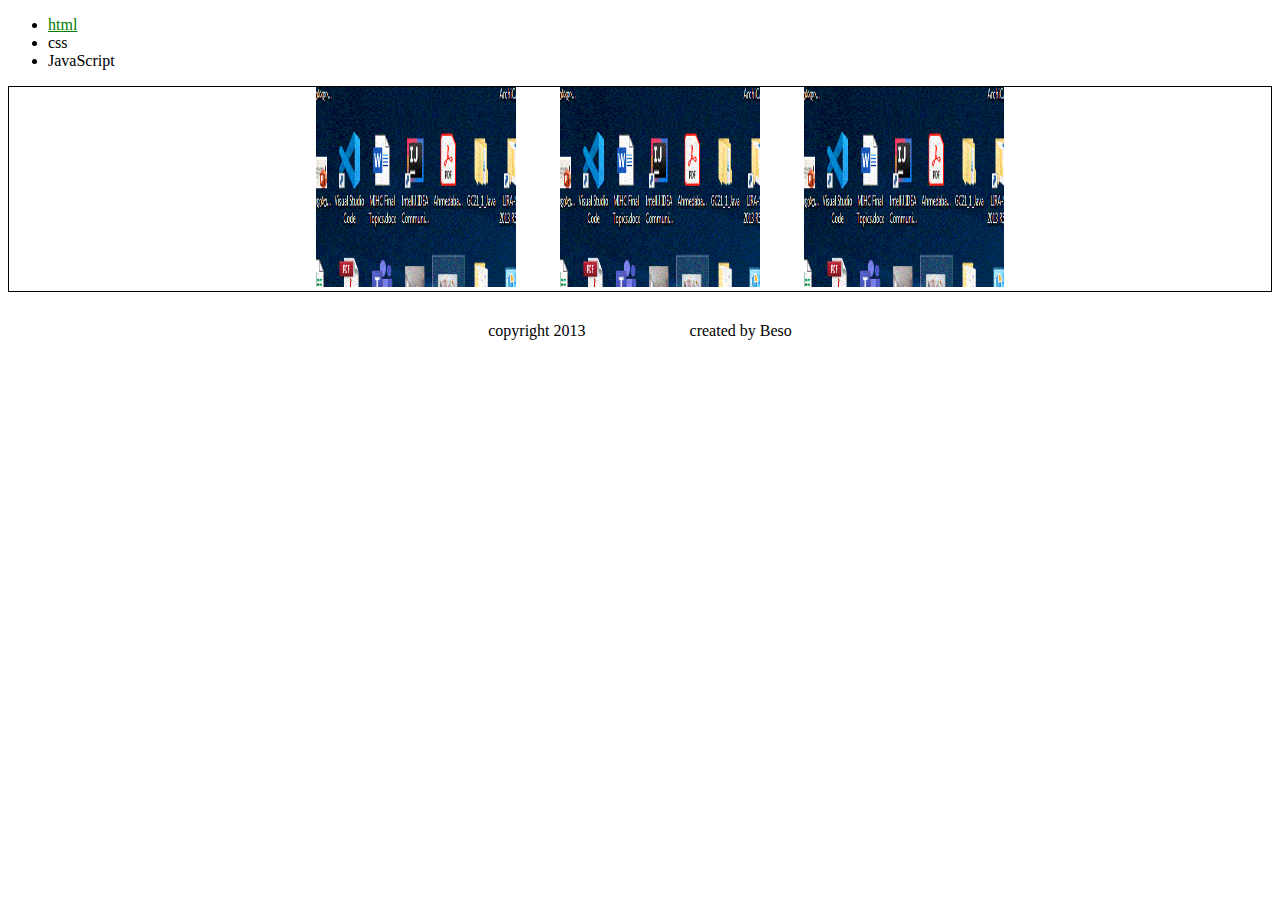
<file: Lecture_3/work3/index.html>
<!DOCTYPE html>
<html lang="en">
<head>
    <meta charset="UTF-8">
    <meta name="viewport" content="width=device-width, initial-scale=1.0">
    <title>Document</title>
    <link rel="stylesheet" href="style.css">
</head>
<body>
    <ul>
        <li><a class="blue" href="">html</a></li>
        <li>css</li>
        <li>JavaScript</li>
    </ul>
    <div class="photos">
        <img src="photo3.GIF" alt="">
        <img src="photo3.GIF" alt="">    
        <img src="photo3.GIF" alt="">
    </div>
    <div class="footer">
        <span class="copy">copyright 2013</span>  created by Beso
    </div>        
</body>
</html>
</file>
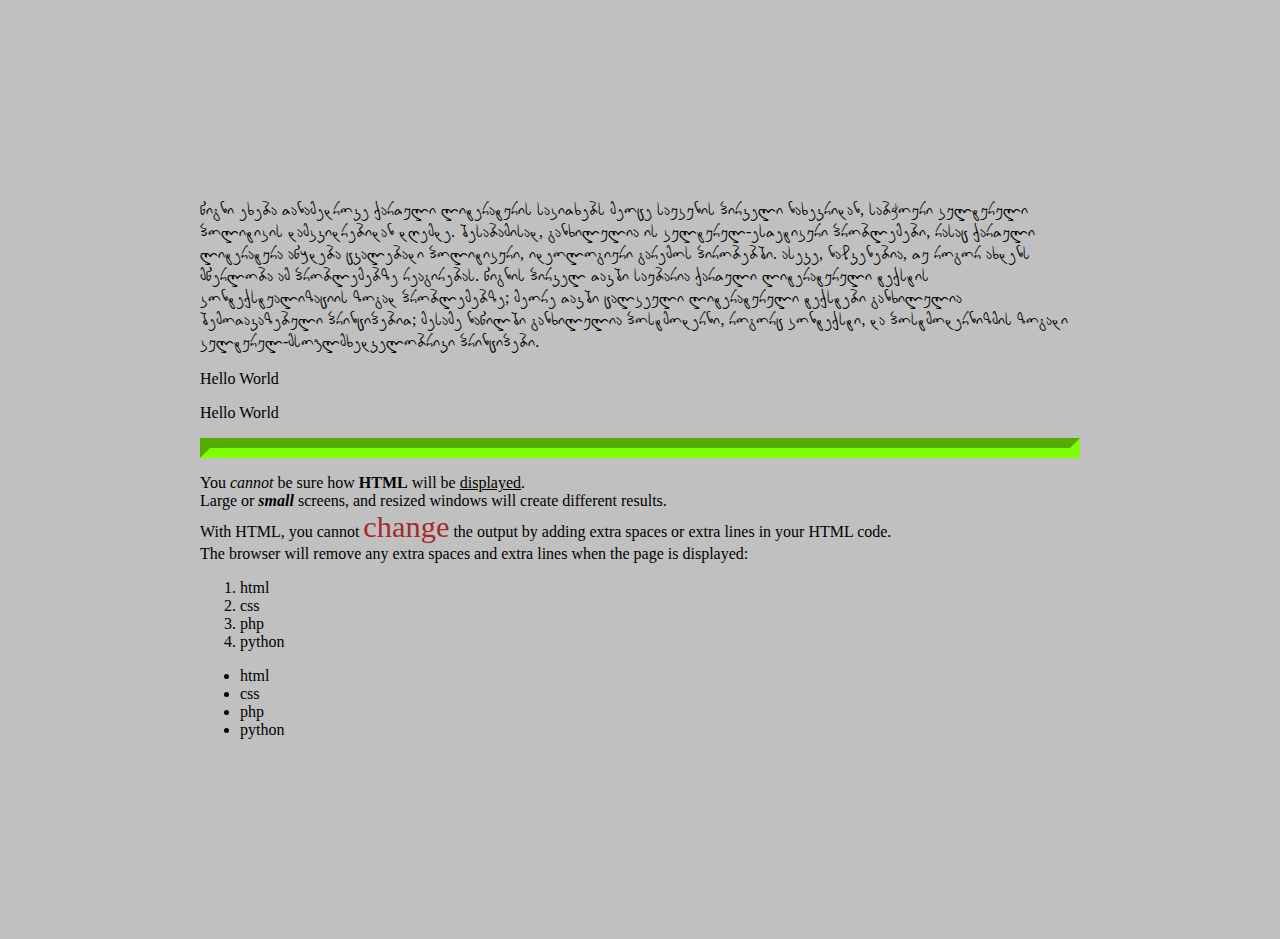
<file: Lecture_1/page.html>
<!DOCTYPE html>
<html lang="en">
<head>
    <meta charset="UTF-8">
    <title>Document</title>
    <style>
        @font-face {
            font-family: gaufont;
            src: url(3d_unicode.ttf);
        }
    </style>
</head>
<body bgcolor="silver" leftmargin="200px" rightmargin="400px" topmargin="200px">
    <p style="font-family: gaufont;">წიგნი ეხება თანამედროვე ქართული ლიტერატურის საკითხებს მეოცე საუკუნის პირველი ნახევრიდან, საბჭოური კულტურული პოლიტიკის დამკვიდრებიდან დღემდე. შესაბამისად, განხილულია ის კულტურულ-ესთეტიკური პრობლემები, რასაც ქართული ლიტერატურა აწყდება ცვალებადი პოლიტიკური, იდეოლოგიური გარემოს პირობებში. ასევე, ნაჩვენებია, თუ როგორ ახდენს მწერლობა ამ პრობლემებზე რეაგირებას. წიგნის პირველ თავში საუბარია ქართული ლიტერატურული ტექსტის კონტექსტუალიზაციის ზოგად პრობლემებზე; მეორე თავში ცალკეული ლიტერატურული ტექსტები განხილულია შემოთავაზებული პრინციპებით; მესამე ნაწილში განხილულია პოსტმოდერნი, როგორც კონტექსტი, და პოსტმოდერნიზმის ზოგადი კულტურულ-მსოფლმხედველობრივი პრინციპები.</p>
    <p>Hello World</p>
    <p>Hello World</p>
    <hr style="border-width: 10px; border-color: chartreuse;">
    <p>
        You <i>cannot</i> be sure how <b>HTML</b> will be <u>displayed</u>.
        <br>
        Large or <i><b>small</b></i> screens, and resized windows will create different results.
        <br>
        With HTML, you cannot <span style="color: brown; font-size: 1.9em;">change</span> the output by adding extra spaces or extra lines in your HTML code.
        <br>
        The browser will remove any extra spaces and extra lines when the page is displayed:
    </p>
    <ol>
        <li>html</li>
        <li>css</li>
        <li>php</li>
        <li>python</li>
    </ol>
    <ul>
        <li>html</li>
        <li>css</li>
        <li>php</li>
        <li>python</li>
    </ul>
</body>
</html>
</file>
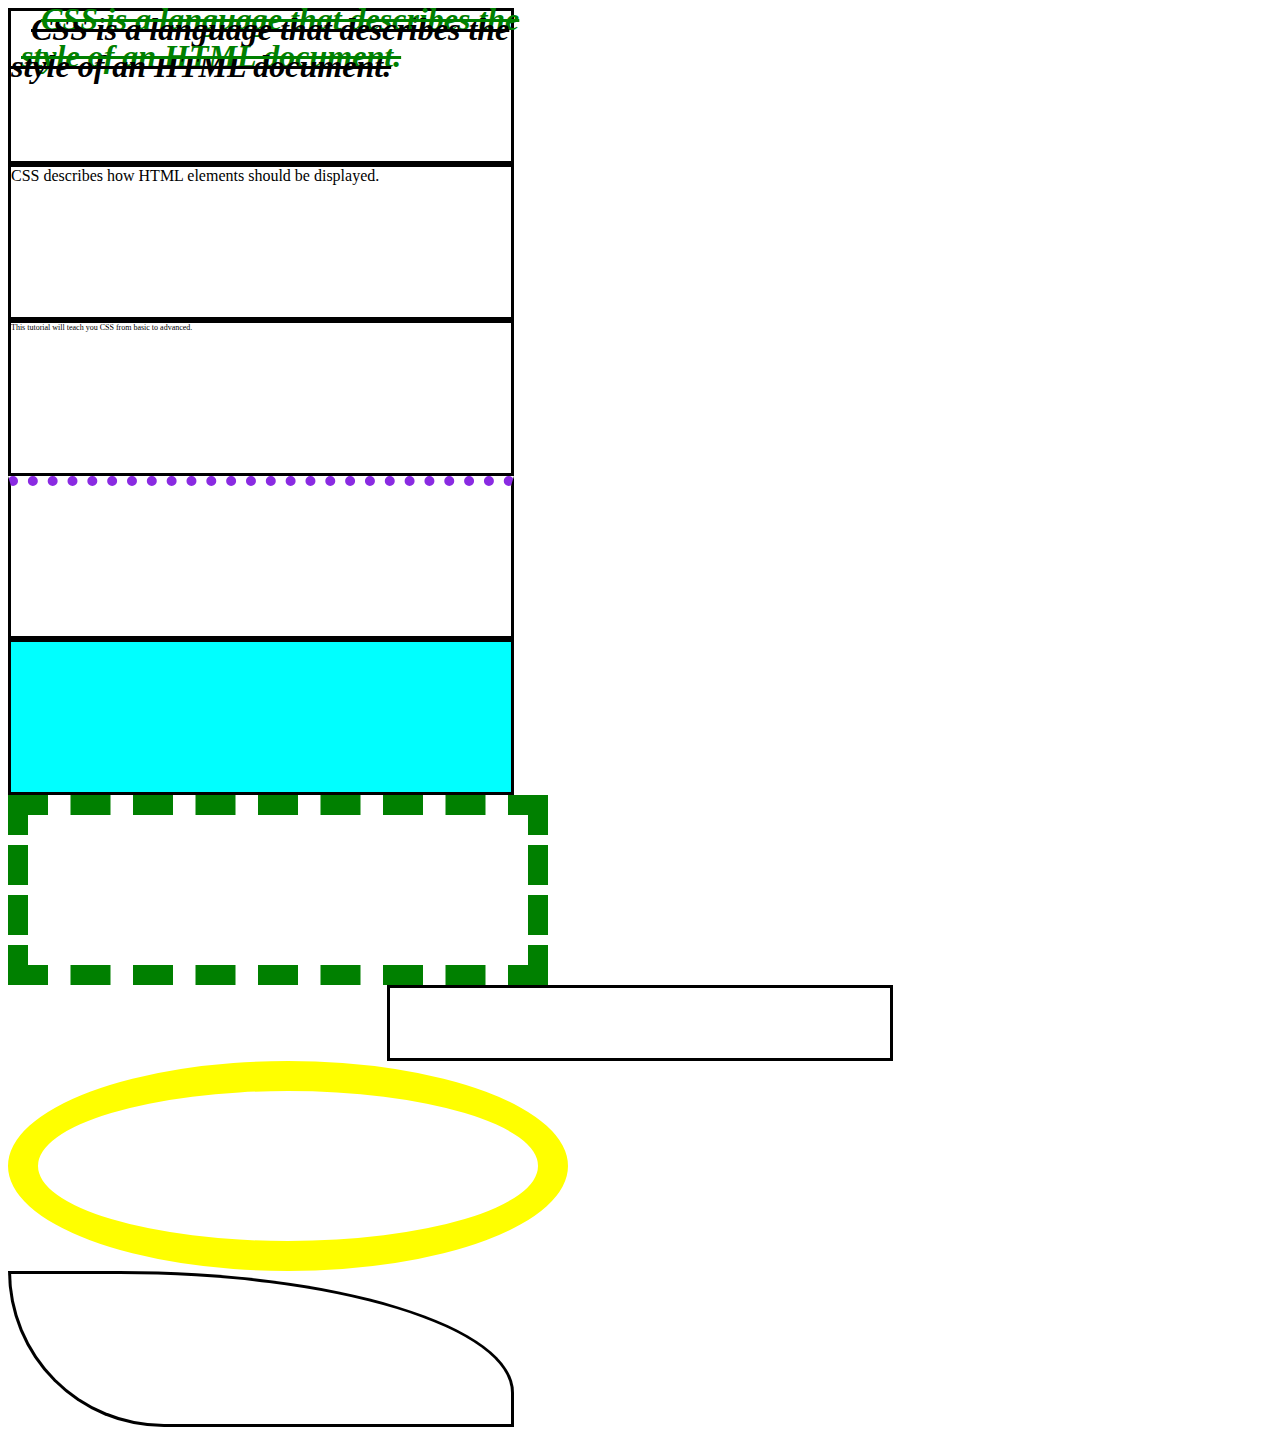
<file: Lecture_2/page.html>
<!DOCTYPE html>
<html lang="en">
<head>
    <meta charset="UTF-8">
    <meta name="viewport" content="width=device-width, initial-scale=1.0">
    <title>Document</title>
    <style>
        div {
            width: 500px;
            height: 150px;
            border-style: solid;
        }

        .private1{
            background-color: aqua;
        }

        .private2{
            margin: auto;
            height: 70px;
        }

        .borderStyle1{
            border-top-style: dotted;
            border-top-width: 10px;
            border-top-color: blueviolet;
        }

        .borderStyle2{
            border-style: dashed;
            border-width: 20px;
            border-color: green;
        }

        .borderStyle3{
            border: solid 30px yellow;
            border-radius: 50%;
        }

        .borderStyle4{
            border-top-right-radius: 100%;
            border-bottom-left-radius: 200px;
        }

        .textStyle1{
            font-size: 2em;
            font-weight: bold;
            font-style: italic;
            text-decoration:line-through;
            text-shadow: 10px -10px green;
            text-align: left;
            text-indent: 20px;
        }

        .textStyle2{
            font-size: 1em;
        }

        .textStyle3{
            font-size: 0.5em;
        }

    </style>
</head>
<body>
    <div class="textStyle1">CSS is a language that describes the style of an HTML document.</div>
    <div class="textStyle2">CSS describes how HTML elements should be displayed.</div>
    <div class="textStyle3">This tutorial will teach you CSS from basic to advanced.</div>
    <div class="borderStyle1"></div>
    <div class="private1"></div>
    <div class="borderStyle2"></div>
    <div class="private2"></div>
    <div class="borderStyle3"></div>
    <div class="borderStyle4"></div>
</body>
</html>
</file>
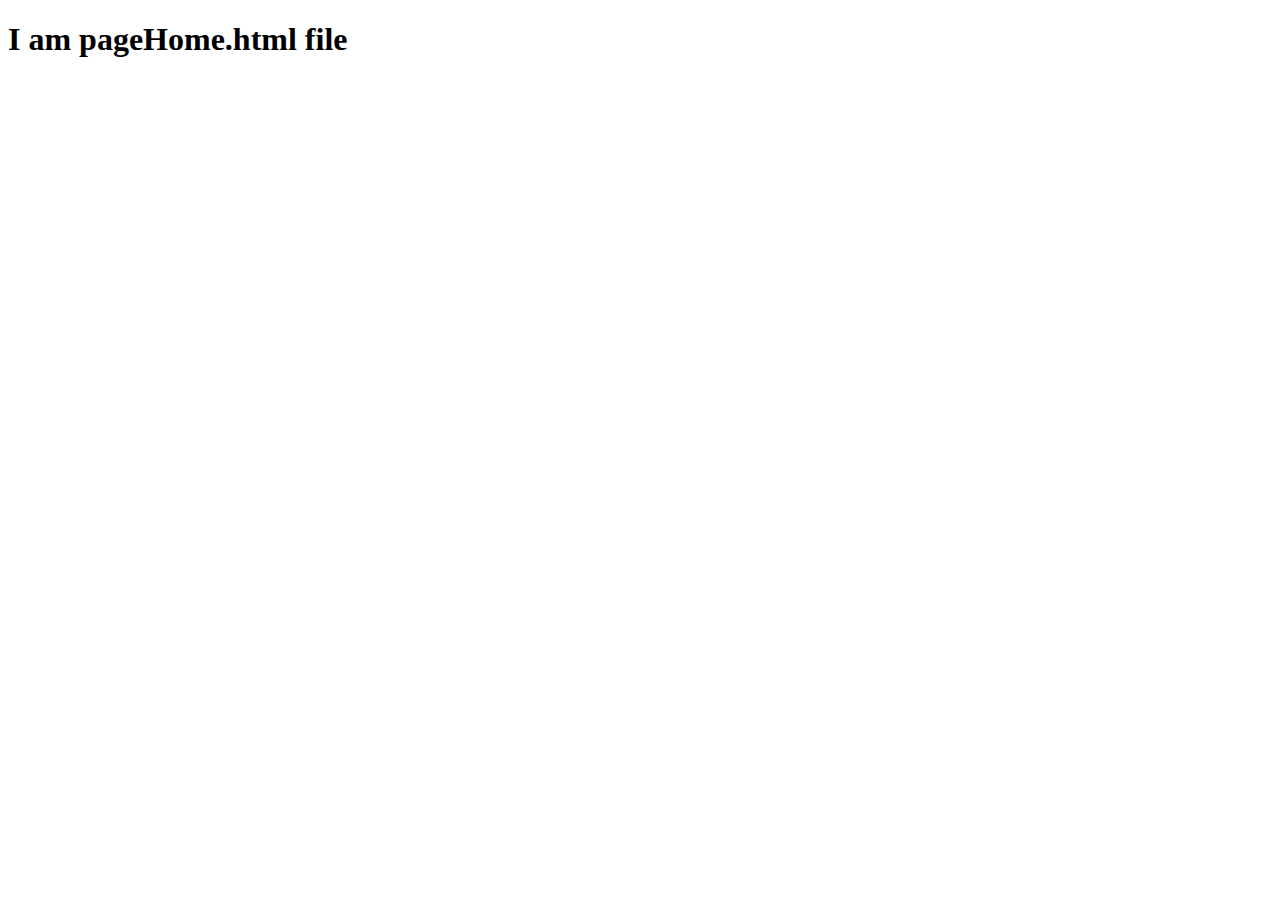
<file: Lecture_3/Home/pageHome.html>
<!DOCTYPE html>
<html lang="en">
<head>
    <meta charset="UTF-8">
    <meta name="viewport" content="width=device-width, initial-scale=1.0">
    <title>Document</title>
</head>
<body>
    <h1>I am pageHome.html file</h1>
</body>
</html>
</file>
<file: Lecture_3/work3/style.css>
img{
    height: 200px;
    width: 200px;
    margin-left: 40px;
}


.photos{
    border: solid 1px black;
    margin: auto;
    text-align: center;
}

.blue{
    color:green ;
}

.footer{
    text-align: center;
    margin-top: 30px;
}

.copy{
    margin-right: 100px;
}
</file>
